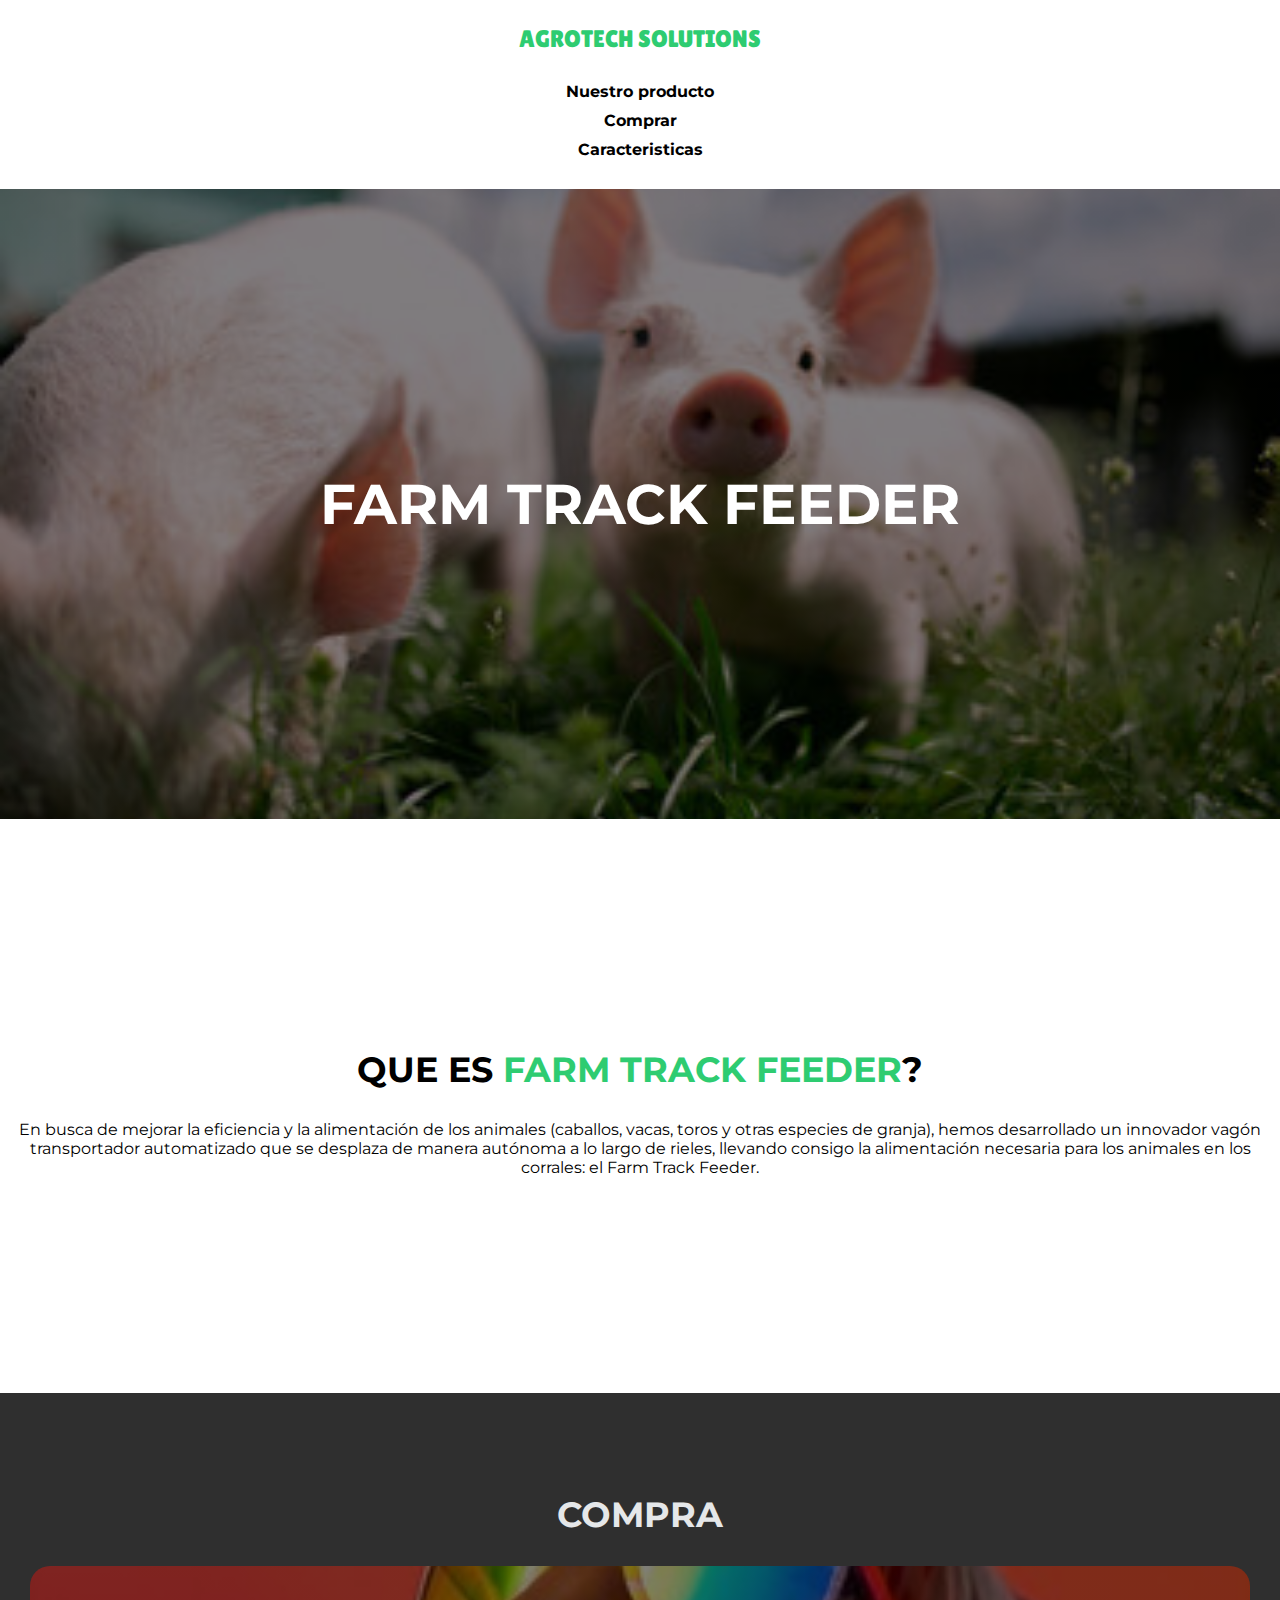
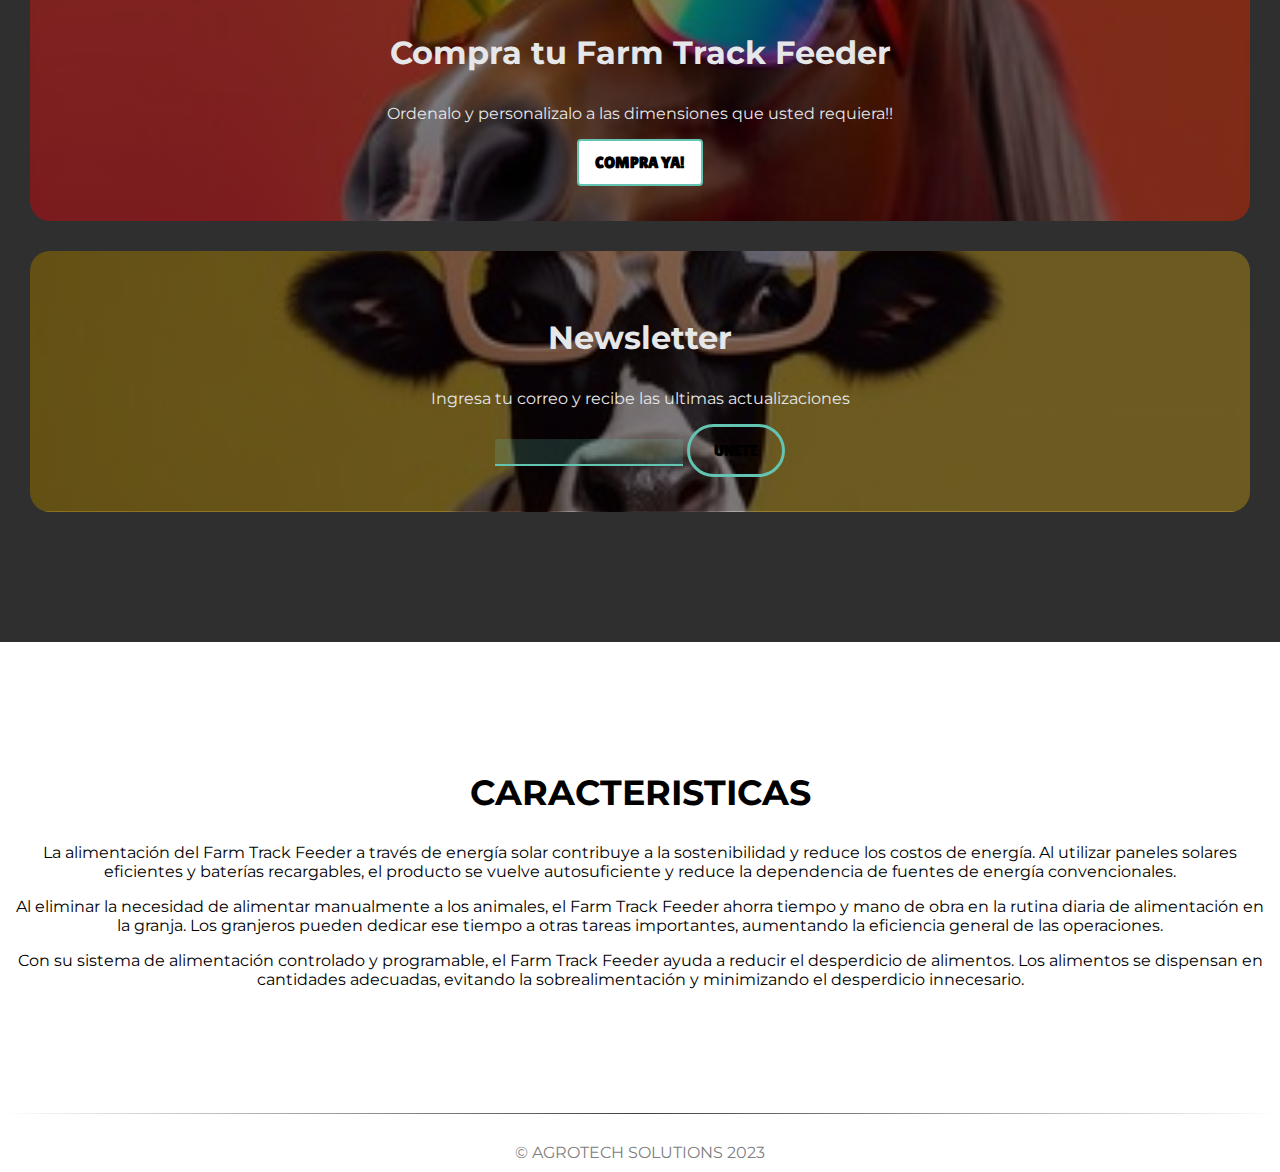
<file: index.html>
<!DOCTYPE html>
<html lang="en">
<head>
    <meta charset="UTF-8">
    <meta name="viewport" content="width=device-width, initial-scale=1.0">
    <title>FARM TRACK FEEDER</title>
    <link rel="stylesheet" href="style.css">
    <link rel="stylesheet" href="https://fonts.googleapis.com/css?family=Lilita+One|Montserrat:wght@300">
</head>
<body>
    <header>
        <div class="container">
            <p class="logo">AGROTECH SOLUTIONS</p>
            <nav>
                <a href="#que-es">Nuestro producto</a>
                <a href="#comprar">Comprar</a>
                <a href="#caracteristicas">Caracteristicas</a>
            </nav>
    </header>
    <section id="hero">
        <h1>FARM TRACK FEEDER</h1>
    </section>
    <section id="que-es">
        <div class="container">
            <div class="farmtrack"></div>
            <h2>QUE ES <span class="nom-producto">FARM TRACK FEEDER</span>?</h2>
            <p>En busca de mejorar la eficiencia y la alimentación de los animales (caballos, vacas, toros y otras especies de granja), 
                hemos desarrollado un  innovador vagón transportador 
                automatizado que se desplaza de manera autónoma a lo largo de rieles, 
                llevando consigo la alimentación necesaria para los animales en los corrales: el Farm Track Feeder.
            </p>
        </div>
    </section>
    <section id="comprar">
        <div class="container">
            <h2>COMPRA</h2>
            <div class="animales">

                <div class="carta">
                    <h3>Compra tu Farm Track Feeder</h3>
                    <p>Ordenalo y personalizalo a las dimensiones que usted requiera!!</p>
                    <a href="loading/compra.html"><button class="boton1">COMPRA YA!</button></a>
                </div>
                <div class="carta">
                    <h3>Newsletter</h3>
                    <p>Ingresa tu correo y recibe las ultimas actualizaciones</p>
                    <form>
                        <input type="email" name="email" id="email">
                        <input type="submit" value="UNETE" class="submit-button">
                    </form>
                </div>
            </div>
        </div>
        </section>
    <section id="caracteristicas">
        <div class="container">
            <h2>CARACTERISTICAS</h2>
            <p>La alimentación del Farm Track Feeder a través de energía solar
                contribuye a la sostenibilidad y reduce los costos de energía. 
                Al utilizar paneles solares eficientes y baterías recargables, 
                el producto se vuelve autosuficiente y reduce la dependencia de fuentes de energía convencionales.
            </p>
            <p>Al eliminar la necesidad de alimentar manualmente a los animales, el Farm Track 
                Feeder ahorra tiempo y mano de obra en la rutina diaria de alimentación en la granja. 
                Los granjeros pueden dedicar ese tiempo a otras tareas importantes, 
                aumentando la eficiencia general de las operaciones.
            </p>
            <p>Con su sistema de alimentación controlado y programable, 
                el Farm Track Feeder ayuda a reducir el desperdicio de alimentos. 
                Los alimentos se dispensan en cantidades adecuadas, evitando la 
                sobrealimentación y minimizando el desperdicio innecesario.
            </p>
        </div>
    </section>
    <hr>
    <footer>
        <div class="container">
            <p>&#169 AGROTECH SOLUTIONS 2023</p>
        </div>
    </footer>
</div>
</body>
</html>
</file>
<file: style.css>
*{
    box-sizing: border-box;
}

h1{ font-size: 3.5em;}
h2{font-size: 2.2em;}
h3{font-size: 2em;}
p{font-size: 1em; }

html{
    scroll-behavior: smooth;
}
body{
    font-family: 'Montserrat', sans-serif;
    font-size: 1em;
    margin: 0; 
}

.container{
    max-width: 1400px;
    margin: auto;
}

header{
    background-color: white;
     
}

header .logo{
    font-family: 'Lilita One', cursive;
    color: #2ECC71;
    font-size: 1.5rem;

    margin: 0;
    padding: 25px 30px;

}

header .container{
    display: flex;
    flex-direction: column;
    align-items: center;
}

header nav{
    display: flex;
    flex-direction: column;
    align-items: center;
    padding-bottom: 25px;
}

header a{
    padding: 5px 12px;
    text-decoration: none;
    color: black;
    font-weight: bolder;
    transition: 0.5s;
    border-radius: 15px;
}

header a:hover{
    color: #1E8449;
    border-radius: 15px;
    background-color: #E5E7E9;
}

#hero{
    display: flex;
    align-items: center;
    justify-content: center;
    text-align: center;
    flex-direction: column;
    height: 70vh;
    color: white;

    background-image: linear-gradient(
        0deg,
        rgba(0,0,0,0.5),
        rgba(0,0,0,0.5)
    ),url("images/hero.jpg");
    background-repeat: no-repeat;
    background-size: cover;
    background-position: center center
}


#que-es span{color: #2ECC71;}

#que-es .container{
    text-align: center;
    padding: 200px 12px;
}

#comprar{
    background-color: #2F2F2F;
    color: #E5E7E9;
    text-align: center;
    margin: 0;
}


#comprar .container{
    padding: 100px 0px;
}

#comprar h2{
    margin: 0;
}

#comprar .carta{
    background-repeat: no-repeat;
    background-size: cover;
    background-position: center center;

    padding: 35px;
    margin: 30px;
    border-radius: 20px;
}

#comprar .carta:first-child{
    background-image: linear-gradient(
        0deg,
        rgba(0,0,0,0.5),
        rgba(0,0,0,0.5)
    ),url("images/horse.jpg");
}

#comprar .carta:last-child{
    background-image: linear-gradient(
        0deg,
        rgba(0,0,0,0.5),
        rgba(0,0,0,0.5)
    ),url("images/cow.jpg");
}

#email{
	appearance: none;
	border: none;
	outline: none;
	border-bottom: .2em solid #63C4B1;
	background: rgba(99, 196, 177, .2);
	border-radius: .2em .2em 0 0;
	padding: .4em;
	color: #63C4B1;
}
#email:hover{
	background: rgba(99, 196, 177, .5);
	color: #63C4B1;
}

.submit-button{
    font-family: 'Lilita One', cursive;
    font-size: 1em;
	appearance: none;
	border: .2em solid #63C4B1;
	background: hsl(0 0 0/0);
	padding: .85em 1.5em;
	border-radius: 2em;
    transition: transform 50ms, box-shadow 50ms;
}

.submit-button:active{
    transform: translate(00.125em, 00.125em);
    box-shadow:  .25em 0.25em #63C4B1;
}

.boton1{
    font-family: 'Lilita One', cursive;
    font-size: 1em;
    font-weight: 600;
    background-color: white;
    padding: 0.75em 1em;
    border-radius: 0.25em;
    border: solid 0.125em #63C4B1;
    box-shadow: 0.25 0.25 #63C4B1;
    transition: transform 50ms, box-shadow 50ms;
}

.boton1:active{
    transform: translate(00.125em, 00.125em);
    box-shadow:  .25em 0.25em #63C4B1;
}


hr{
    border: 0;
    height: 1px;
    background-image: linear-gradient(to right, rgba(0, 0, 0, 0), rgba(0, 0, 0, 0.75), rgba(0, 0, 0, 0));
}

#caracteristicas .container{
    text-align: center;
    padding: 100px 10px; 
}

footer p{
    color: gray;
    margin: 0;
    padding: 10px;
}

footer .container{
    height: 50px;
    display: flex;
    justify-content: center;
    align-items: flex-end;
}
</file>
